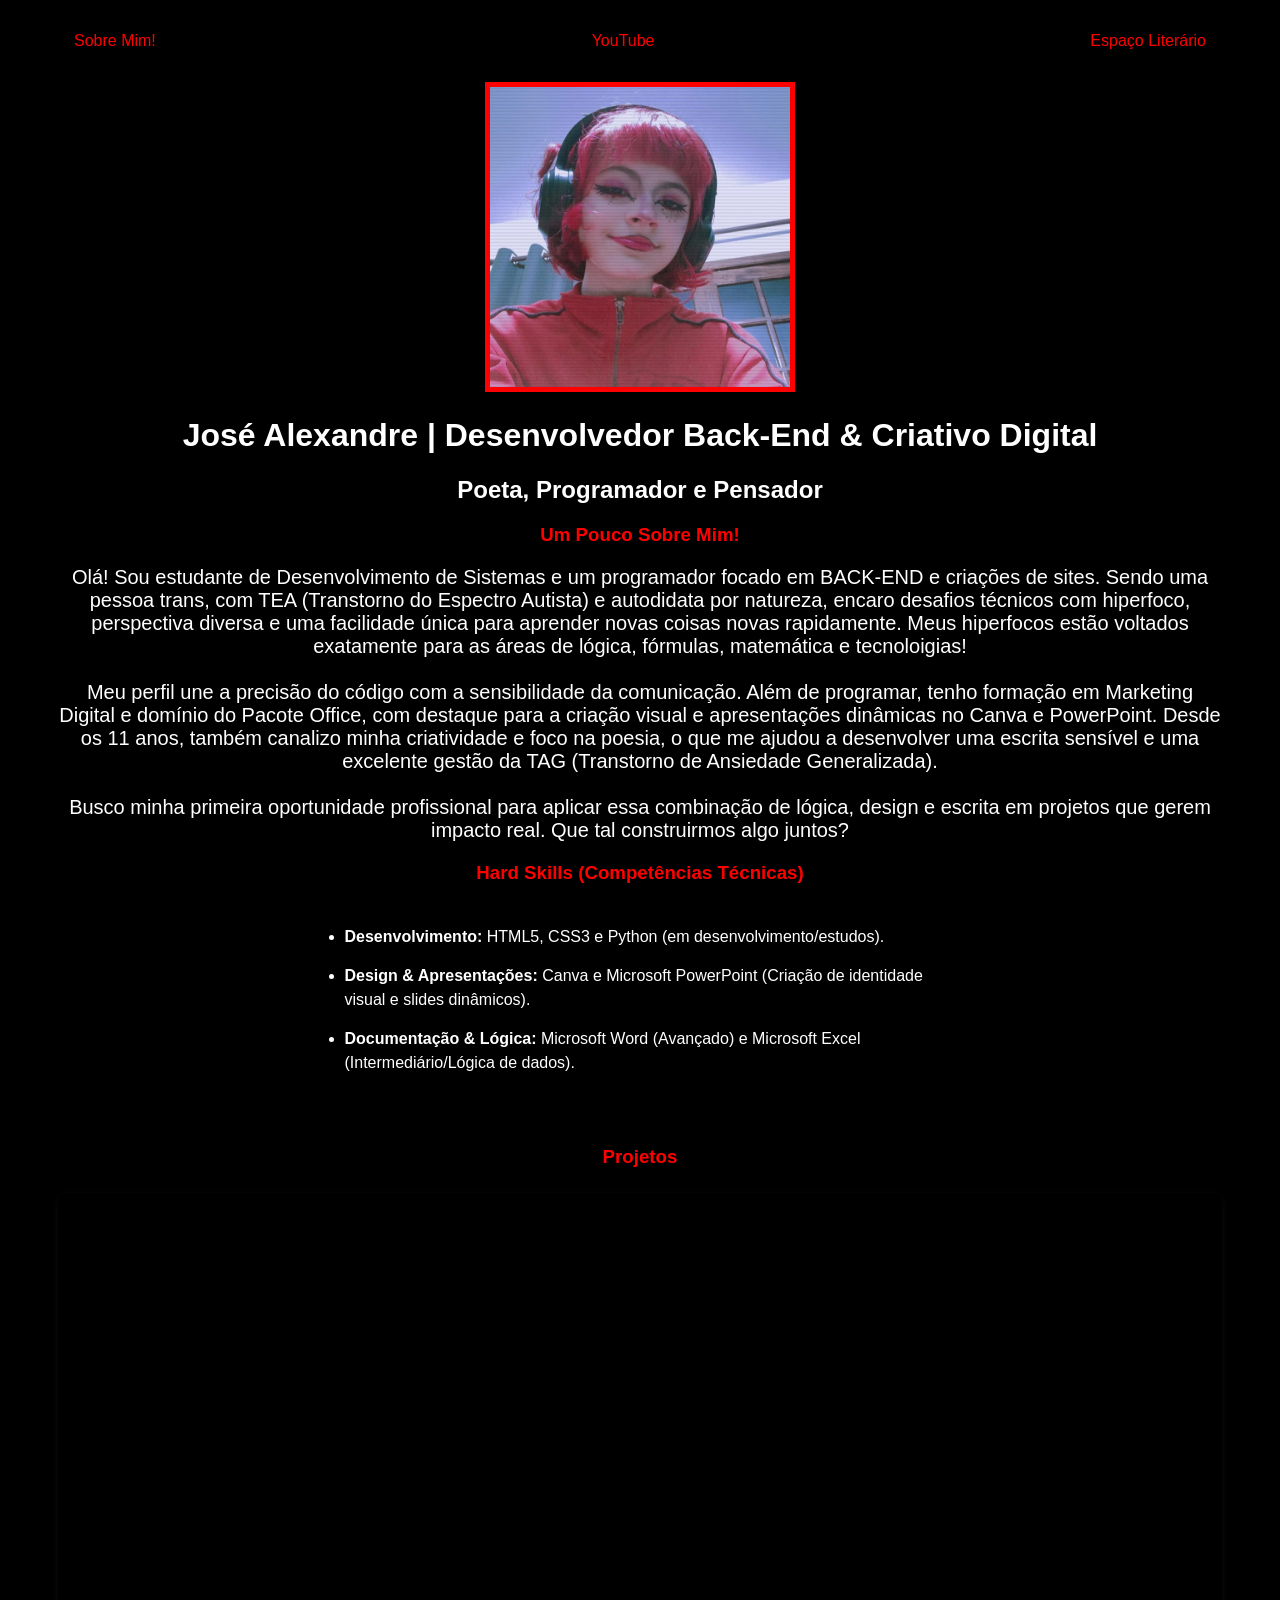
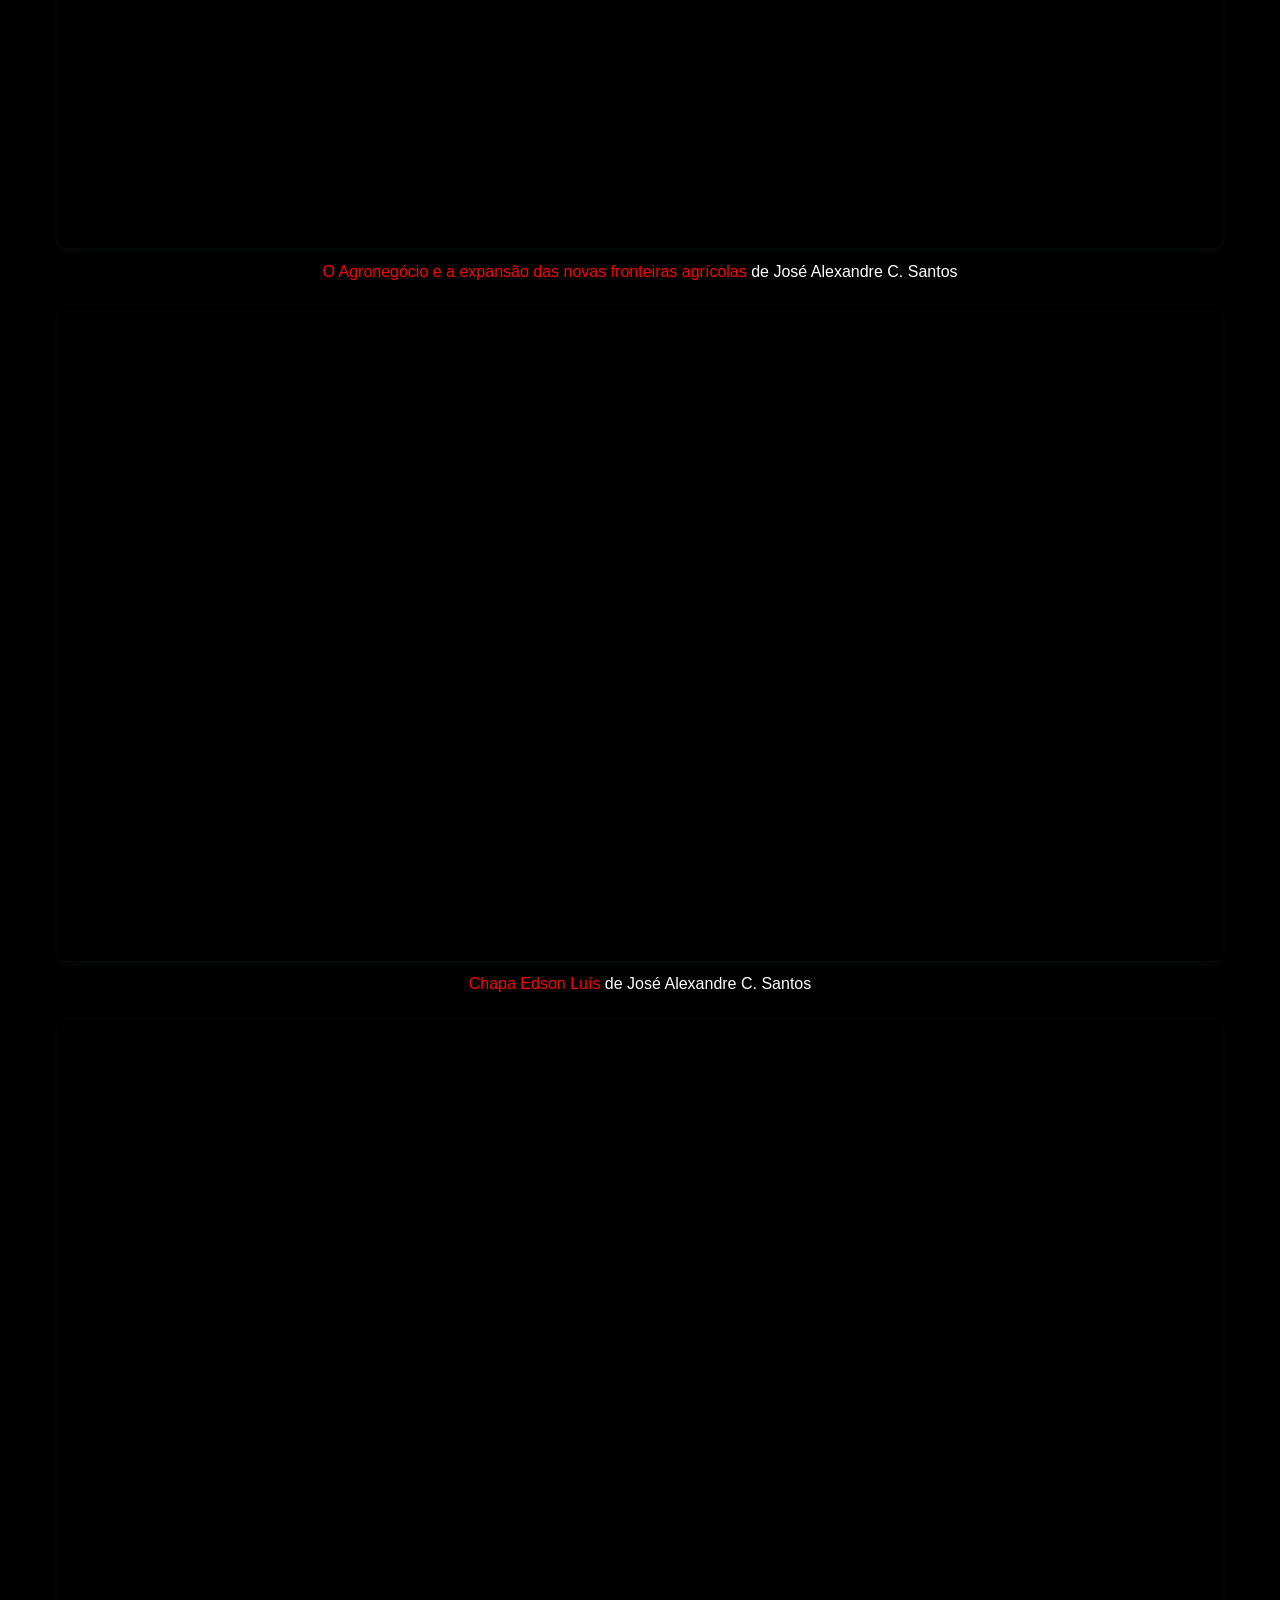
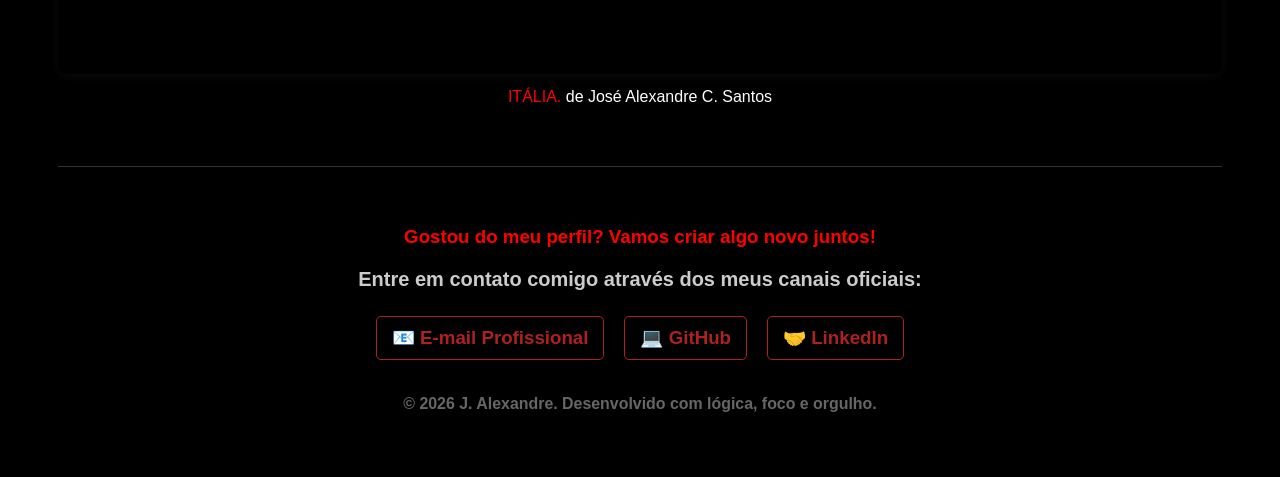
<file: index.html>
<!DOCTYPE html>
<html lang="en">
<head>
    <meta charset="UTF-8">
    <meta name="viewport" content="width=device-width, initial-scale=1.0">
    <title>Portfólio Alexandre</title>
    <link rel="stylesheet" href="index.css">
</head>
<body>
    <div class="container">
<nav>
    <ul>
    <li>
        <a href="index.html">Sobre Mim!</a>
    </li>
    <li>
        <a href="https://youtube.com/@d3m3try0u?si=ZgQeoh9_iaUZe88a" target="_blank">YouTube</a>
    </li>
      <li>
        <a href="letras.html">Espaço Literário</a>
    </li>
    </ul>
</nav>
<header>
    <div class="center">
<img src="imgxan.jpeg"></img>
    </div>
    <h1>José Alexandre | Desenvolvedor Back-End & Criativo Digital</h1>
    <h2>Poeta, Programador e Pensador</h2>
</header>
<main>
    <section>
        <h3>Um Pouco Sobre Mim!</h3>
        <p>
            Olá! Sou estudante de Desenvolvimento de Sistemas e um programador focado em BACK-END e criações de sites. Sendo uma pessoa trans, com TEA (Transtorno do Espectro Autista) e autodidata por natureza, encaro desafios técnicos com hiperfoco, perspectiva diversa e uma facilidade única para aprender novas coisas novas rapidamente. Meus hiperfocos estão voltados exatamente para as áreas de lógica, fórmulas, matemática e tecnoloigias! <br>
            <br>
            Meu perfil une a precisão do código com a sensibilidade da comunicação. Além de programar, tenho formação em Marketing Digital e domínio do Pacote Office, com destaque para a criação visual e apresentações dinâmicas no Canva e PowerPoint. Desde os 11 anos, também canalizo minha criatividade e foco na poesia, o que me ajudou a desenvolver uma escrita sensível e uma excelente gestão da TAG (Transtorno de Ansiedade Generalizada). <br>
            <br>
            Busco minha primeira oportunidade profissional para aplicar essa combinação de lógica, design e escrita em projetos que gerem impacto real. Que tal construirmos algo juntos?
        </p>
   <section class="secao-skills">
    <h3 class="titulo-skills">Hard Skills (Competências Técnicas)</h3>
    
    <ul class="lista-skills">

        <li><strong>Desenvolvimento:</strong> HTML5, CSS3 e Python (em desenvolvimento/estudos).</li>
        <li><strong>Design & Apresentações:</strong> Canva e Microsoft PowerPoint (Criação de identidade visual e slides dinâmicos).</li>
        <li><strong>Documentação & Lógica:</strong> Microsoft Word (Avançado) e Microsoft Excel (Intermediário/Lógica de dados).</li>
    </ul>
</section>

<h3 class="titulo-secao">Projetos</h3>
    <div style="position: relative; width: 100%; height: 0; padding-top: 56.2500%;
 padding-bottom: 0; box-shadow: 0 2px 8px 0 rgba(63,69,81,0.16); margin-top: 1.6em; margin-bottom: 0.9em; overflow: hidden;
 border-radius: 8px; will-change: transform;">
  <iframe loading="lazy" style="position: absolute; width: 100%; height: 100%; top: 0; left: 0; border: none; padding: 0;margin: 0;"
    src="https://www.canva.com/design/DAHOHiMkT8A/rsYAd3uZFvgU6Xvc3oXLvQ/view?embed" allowfullscreen="allowfullscreen" allow="fullscreen">
  </iframe>
</div>
<a href="https:&#x2F;&#x2F;www.canva.com&#x2F;design&#x2F;DAHOHiMkT8A&#x2F;rsYAd3uZFvgU6Xvc3oXLvQ&#x2F;view?utm_content=DAHOHiMkT8A&amp;utm_campaign=designshare&amp;utm_medium=embeds&amp;utm_source=link" target="_blank" rel="noopener">O Agronegócio e a expansão das novas fronteiras agrícolas</a> de José Alexandre C. Santos
    
<div style="position: relative; width: 100%; height: 0; padding-top: 56.2500%;
 padding-bottom: 0; box-shadow: 0 2px 8px 0 rgba(63,69,81,0.16); margin-top: 1.6em; margin-bottom: 0.9em; overflow: hidden;
 border-radius: 8px; will-change: transform;">
  <iframe loading="lazy" style="position: absolute; width: 100%; height: 100%; top: 0; left: 0; border: none; padding: 0;margin: 0;"
    src="https://www.canva.com/design/DAHGNWsIaO0/nJmC9-RJBdIRKBAIXPYvwA/view?embed" allowfullscreen="allowfullscreen" allow="fullscreen">
  </iframe>
</div>
<a href="https:&#x2F;&#x2F;www.canva.com&#x2F;design&#x2F;DAHGNWsIaO0&#x2F;nJmC9-RJBdIRKBAIXPYvwA&#x2F;view?utm_content=DAHGNWsIaO0&amp;utm_campaign=designshare&amp;utm_medium=embeds&amp;utm_source=link" target="_blank" rel="noopener">Chapa Edson Luís</a> de José Alexandre C. Santos

<div style="position: relative; width: 100%; height: 0; padding-top: 56.2500%;
 padding-bottom: 0; box-shadow: 0 2px 8px 0 rgba(63,69,81,0.16); margin-top: 1.6em; margin-bottom: 0.9em; overflow: hidden;
 border-radius: 8px; will-change: transform;">
  <iframe loading="lazy" style="position: absolute; width: 100%; height: 100%; top: 0; left: 0; border: none; padding: 0;margin: 0;"
    src="https://www.canva.com/design/DAGGbdsQ5Mw/RKWdicz3Hku6EcdMoK92sg/watch?embed" allowfullscreen="allowfullscreen" allow="fullscreen">
  </iframe>
</div>
<a href="https:&#x2F;&#x2F;www.canva.com&#x2F;design&#x2F;DAGGbdsQ5Mw&#x2F;RKWdicz3Hku6EcdMoK92sg&#x2F;watch?utm_content=DAGGbdsQ5Mw&amp;utm_campaign=designshare&amp;utm_medium=embeds&amp;utm_source=link" target="_blank" rel="noopener">ITÁLIA.</a> de José Alexandre C. Santos
</main>

<footer class="rodape-portfolio">
    <h3 class="titulo-rodape">Gostou do meu perfil? Vamos criar algo novo juntos!
    <p class="texto-rodape">Entre em contato comigo através dos meus canais oficiais:</p>
    
    <div class="botoes-contato">
        <a href="mailto:jacs.wk6909@gmail.com" target="_blank" class="link-contato">
            📧 E-mail Profissional
        </a>
        
        <a href="https://github.com/jacsWK6909k" target="_blank" class="link-contato">
            💻 GitHub
        </a>
        
        <a href="https://www.linkedin.com/in/jacs-wk6909" target="_blank" class="link-contato">
            🤝 LinkedIn
        </a>
    </div>
    
    <p class="copyright-texto">
        © 2026 J. Alexandre. Desenvolvido com lógica, foco e orgulho.
    </p>
</footer>
</div>
</body>
</html>
</file>
<file: index.css>
body{
    color:white;
    background-color: black;
    font-family: 'Franklin Gothic Medium', 'Arial Narrow', Arial, sans-serif;
    text-align: center;
}

ul{
    display:flex;
    justify-content: space-between;
    list-style: none;
    align-items: center;
    padding: 16px;
}

.titulo-skills {
    text-align: center;
    color: red; 
    margin-bottom: 15px;
}

.lista-skills {
    display: block !important;
    text-align: left;
    list-style-type: disc !important; 
    padding-left: 25px;        
    margin: 25px auto;      
    max-width: 600px;   
}

.lista-skills li {
    display: list-item !important;
    margin-bottom: 15px;
    line-height: 1.5;
    color: #ffffff;      
    width: 100%;  
}

.titulo-secao {
    color: red;     
    text-align: center;  
    margin-top: 40px;    
    margin-bottom: 20px;
}

a{
    color:red;
    text-decoration:none;
}

header img {
    width: 300px;
    height: 300px;
    border: 5px solid red;
}

.center{
    text-align: center;
}

h3{
    color: red;
}

p{
    font-size: 20px;
}

/* Estilização Geral do Rodapé */
.rodape-portfolio {
    margin-top: 60px;
    padding: 40px 20px;
    border-top: 1px solid #333;
    text-align: center;
}

.titulo-rodape {
    color: #ff0000; 
    margin-bottom: 10px;
}

.texto-rodape {
    color: #cccccc;
    margin-bottom: 25px;
}


.botoes-contato {
    display: flex;
    justify-content: center;
    gap: 20px;
    flex-wrap: wrap;
}

.link-contato {
    color: #ad2121;
    text-decoration: none;
    font-weight: bold;
    padding: 10px 15px;
    border: 1px solid #ad2121;
    border-radius: 5px;
    transition: all 0.3s ease;
}

.link-contato:hover {
    background-color: #ad2121;
    color: #000000; 
}

.copyright-texto {
    margin-top: 35px;
    font-size: 0.85em;
    color: #666666;
}

.container{
padding: 0px 50px;
}

nav a:hover{
    color:white
}
</file>
